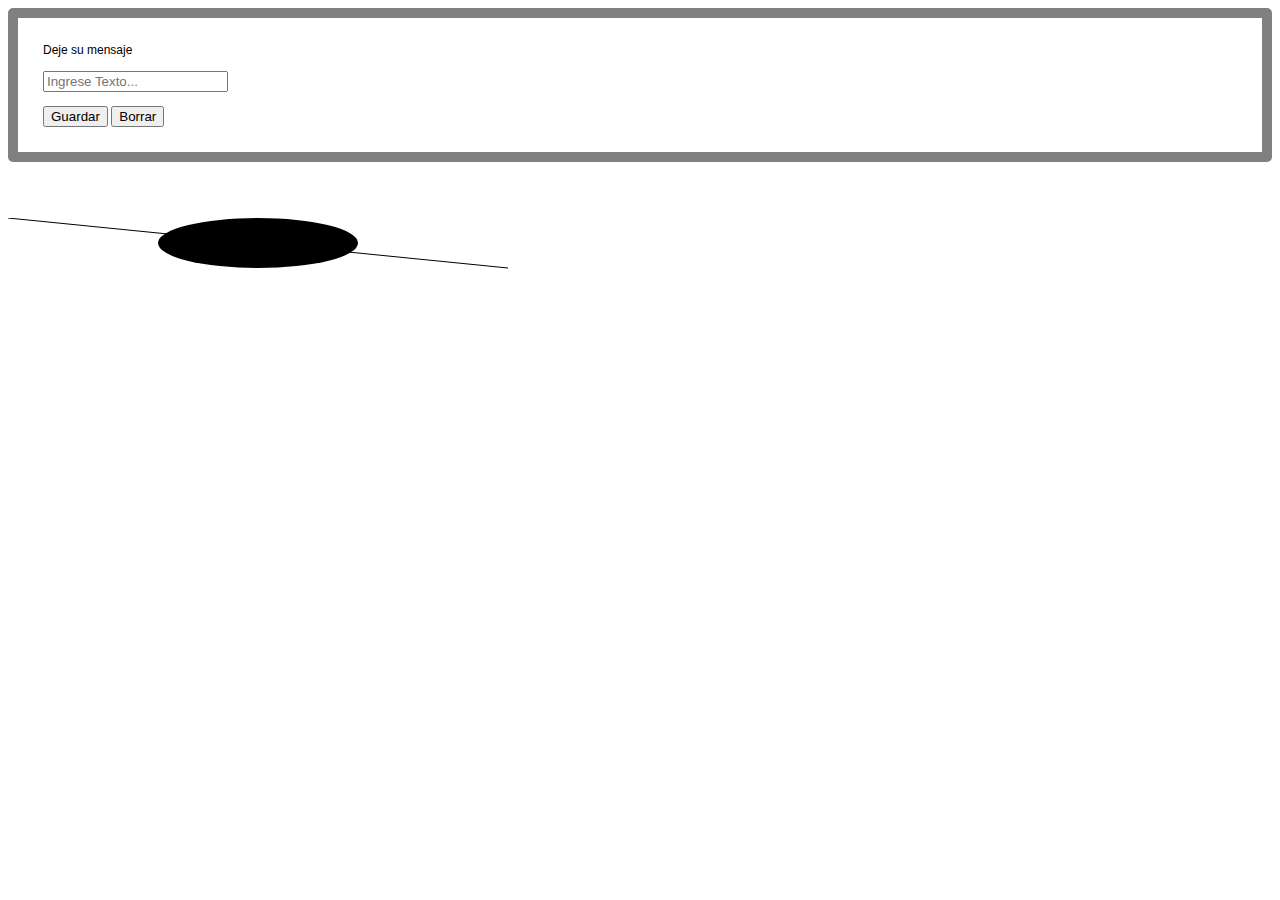
<file: topic3/index.html>
<!DOCTYPE html>
<html lang="en" dir="ltr">
    <head>
        <meta charset="utf-8">
        <title></title>
        <link rel="stylesheet" href="css/style.css">
    </head>
    <body>
        <form class="formulario" action="index.html" method="post">
            <div>
                <label for="Texto">Deje su mensaje</label>
                <br>
                <br>
                <input id="texto" type="text" name="texto" placeholder="Ingrese Texto...">
                <br>
                <br>
            </div>
                <button type="button" name="guardar" id="guardar">Guardar</button>
                <button type="button" name="borrar" id="borrar">Borrar</button>



            </form>
            <br><br>

            <element><br><br></element>
            <svg width="500" height="100" id="svg">
                <line x1="0" y1="0" x2="500" y2="50" stroke="black"/>
                <ellipse cx="250" cy="25" rx="100" ry="25"/>
            </svg>




        <script src="js/topic3.js"> </script>
    </body>
</html>
</file>
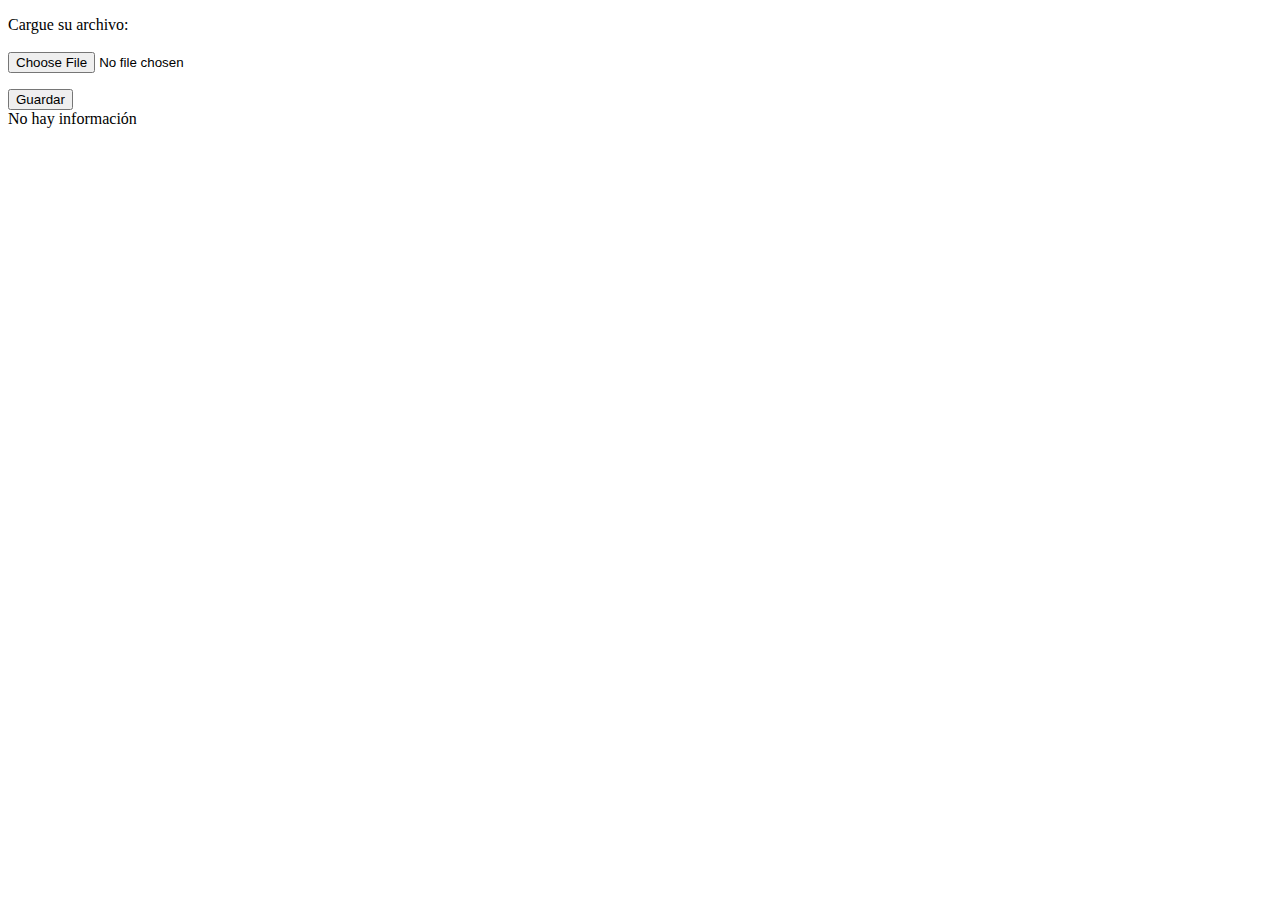
<file: topic3/indexArchivo.html>
<!DOCTYPE html>
<html lang="en" dir="ltr">
    <head>
        <meta charset="utf-8">
        <title></title>
    </head>
    <body>
        <div class="zonaArchivo">

            <form class="cargaArchivo" action="index.html" method="post">
                <p>Cargue su archivo: <br><br><input type="file" name="archivos"id="archivos"></p>
            </form>
                <button type="button" name="guardar" id="guardar">Guardar</button>
        </div>
        <section id="zonadatos">

        	No hay información

         </section>

            <script src="js/topic3-2.js"> </script>
    </body>
</html>
</file>
<file: topic3/css/style.css>
html{
    font-family: Helvetica;
    font-size: 12px;
}
.formulario
{
    padding: 25px;
    border: 10px solid gray;;
    border-radius: 5px;

}
.zonaArchivo{
    border: 2px dashed;
    border-radius: 5px;
    background: white;
    box-sizing: border-box;
    min-height: 150px;
    text-align: center;
    vertical-align: inherit;
}
</file>
